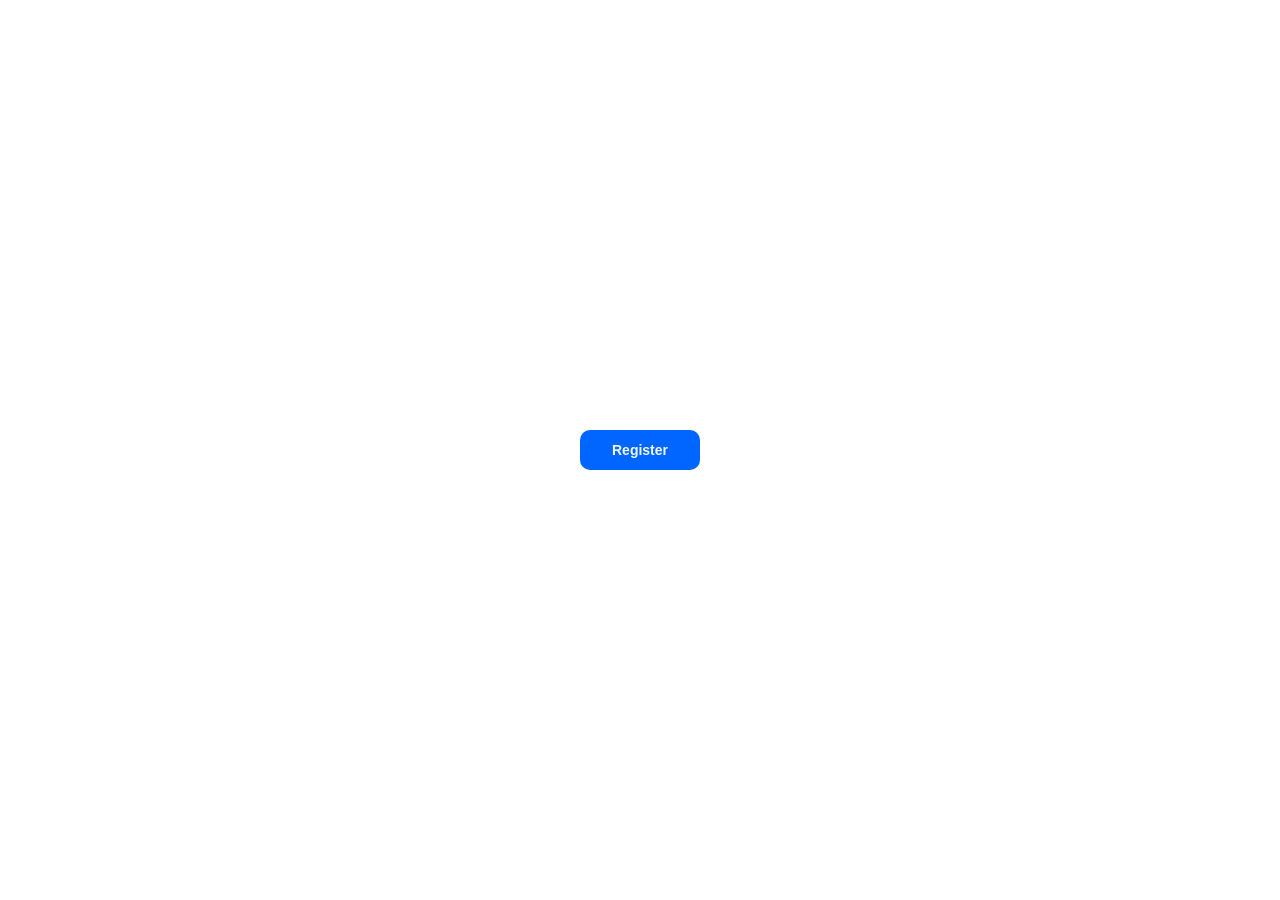
<file: 02-signup-button/index.html>
<!DOCTYPE html>
<html lang="en">
<head>
    <meta charset="UTF-8">
    <meta name="viewport" content="width=device-width, initial-scale=1.0">
    <title>Signup Button</title>
    <link rel="stylesheet" href="style.css">
</head>
<body>
    <button class="signup-button">Register</button>
</body>
</html>
</file>
<file: 02-signup-button/style.css>
body {
    display: flex;
    justify-content: center; /* Horizontal */
    align-items: center;     /* Vertical */
    min-height: 100vh;
    margin: 0;
}

.signup-button {
    width: 120px;
    height: 40px;
    background-color: #0066FF;
    color: aliceblue;
    border: none;
    border-radius: 10px;
    font-size: 14px;
    font-weight: bold;
    cursor: pointer;
    transition: background-color 0.3s ease;
}

.signup-button:hover {
    background-color: #0047B3;
}
</file>
